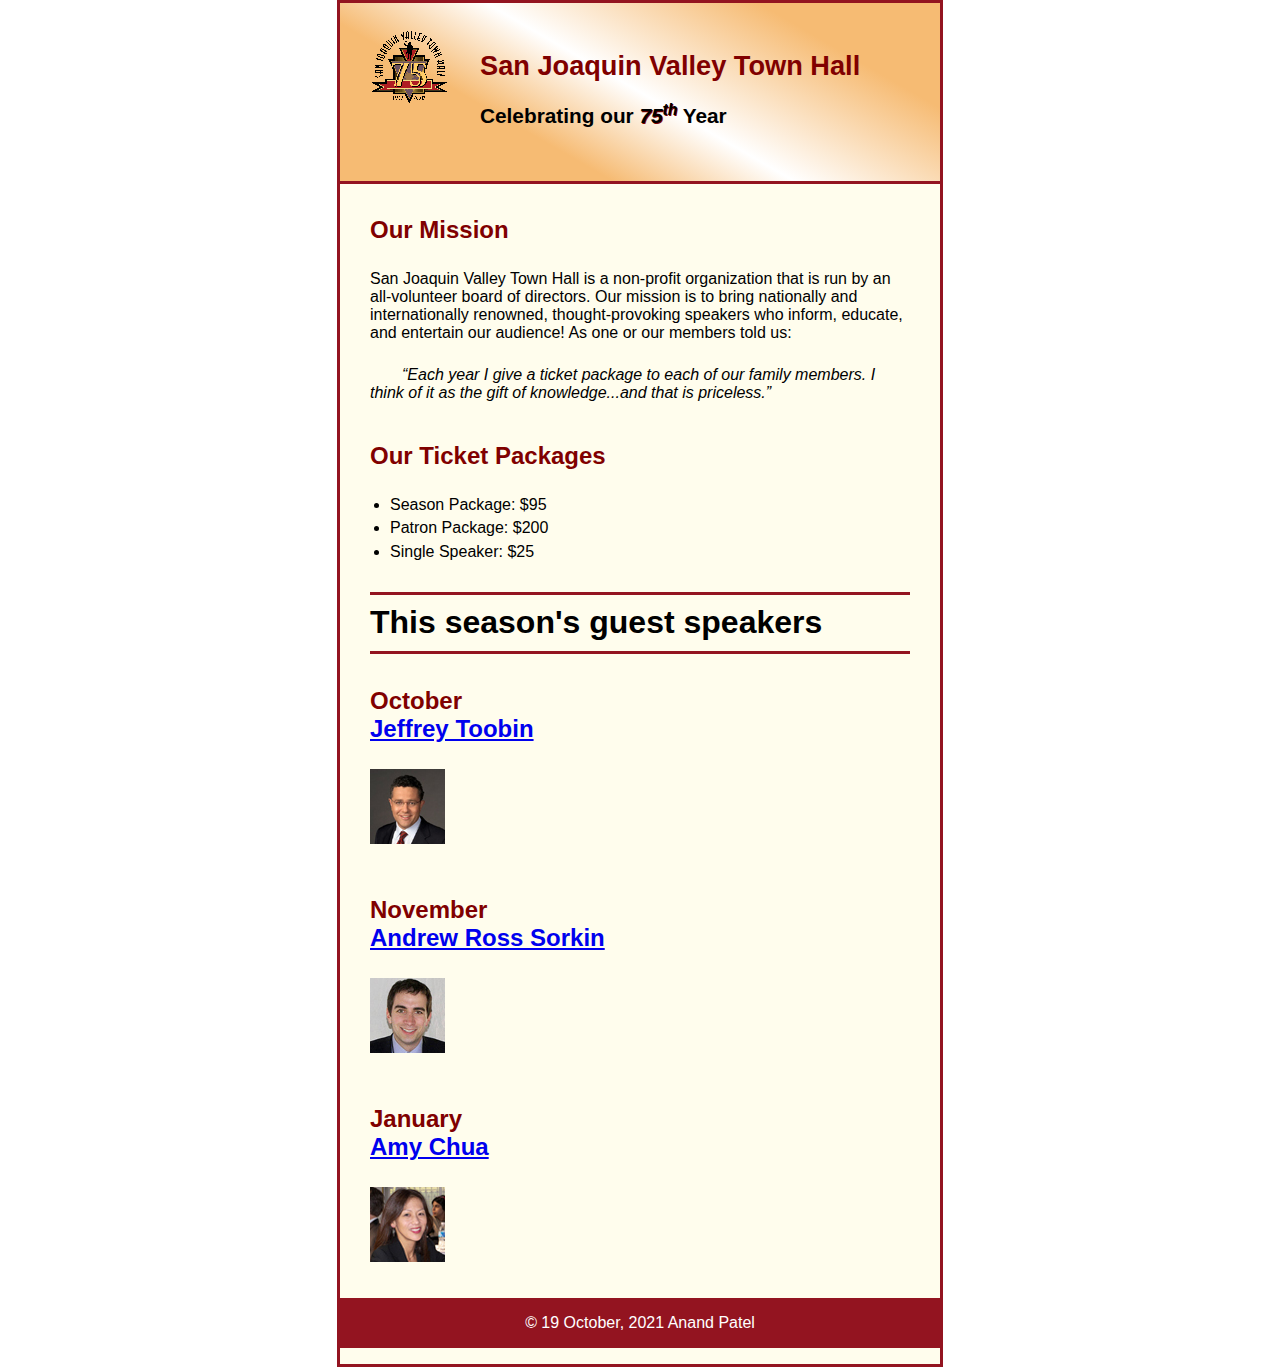
<file: index.html>
<!DOCTYPE html>
<html lang="en">

<head>
	<meta charset="utf-8">
	<title>San Joaquin Valley Town Hall</title>
	<link rel="shortcut icon" href="favicon.ico">
	<link rel="stylesheet" href="normalize.css">
	<link rel="stylesheet" href="main.css">
</head>

<body>
	<header>
		<img src="town_hall_logo.gif" height="80" alt="Town Hall GIF" />
		<h2>San Joaquin Valley Town Hall</h2>
		<h3>Celebrating our <em class="shadow">75<sup>th</sup></em> Year</h3>
	</header>
	<main>
		<h2>Our Mission</h2>

		<p>San Joaquin Valley Town Hall is a non-profit organization that is run by an all-volunteer board of directors. Our mission is to bring nationally and internationally renowned, thought-provoking speakers who inform, educate, and entertain our audience! As one or our members told us:</p>


		<p><q>Each year I give a ticket package to each of our family members. I think of it as the gift of knowledge...and that is priceless.</q></p>


		<h2>Our Ticket Packages</h2>
	
		<ul>
			<li>Season Package: $95</li>
			<li>Patron Package: $200</li>
			<li>Single Speaker: $25</li>
		</ul>

		<h1>This season's guest speakers</h1>

		<h2>October
		
		<br><a href="toobin.html">Jeffrey Toobin</a></h2>
		<img src="toobin75.jpg" alt="Toobin pic"/>

		<h2>November
		
		<br><a href="sorkin.html">Andrew Ross Sorkin</a></h2>
		<img src="sorkin75.jpg" alt="Sorkin pic"/>

		<h2>January
		
		<br><a href="chua.html">Amy Chua</a></h2>
		<img src="chua75.jpg" alt="Chua pic"/>
	
		
	</main>
	<footer>
		<p>&copy; 19 October, 2021 Anand Patel</p>
	</footer>
</body>
</html>
</file>
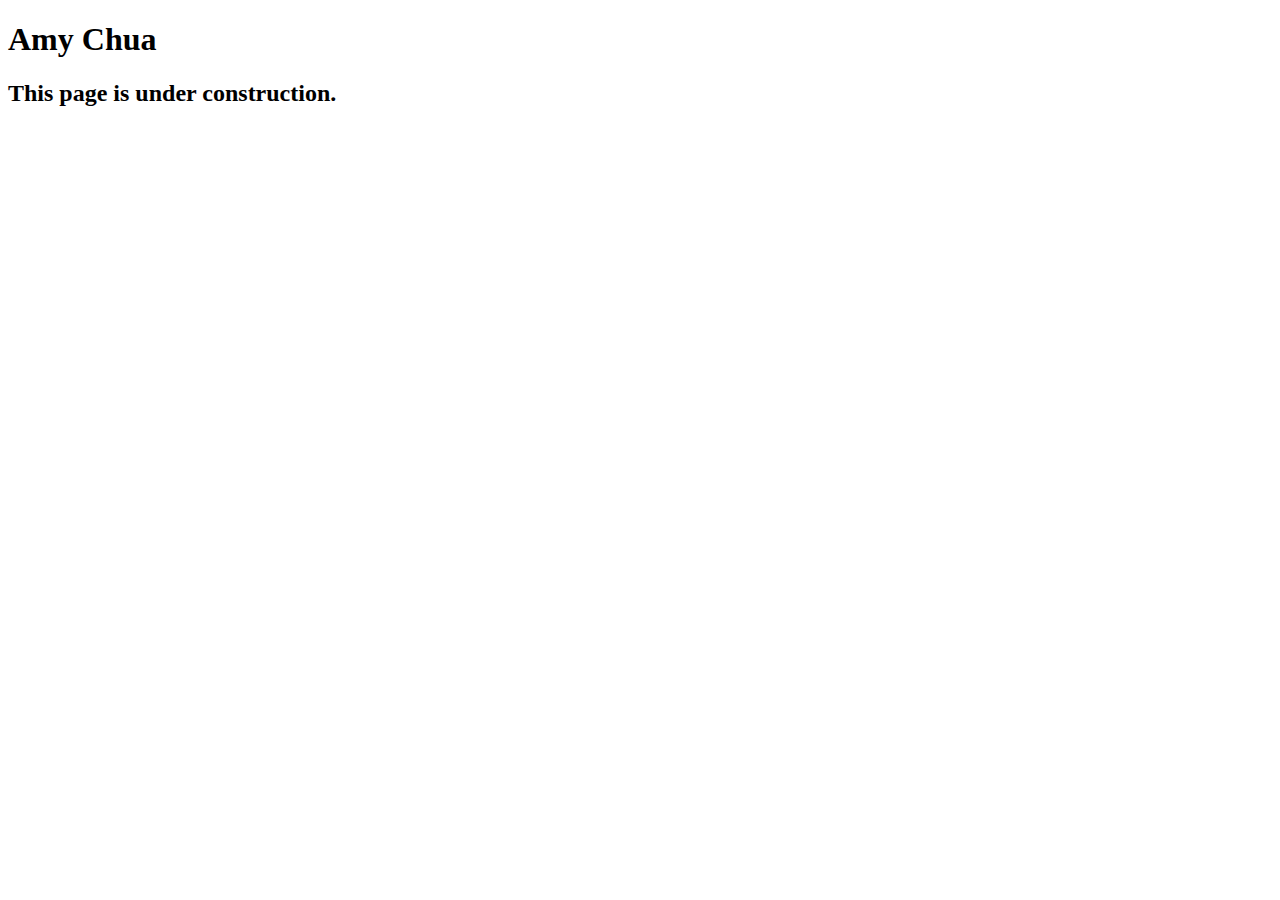
<file: chua.html>
<!DOCTYPE html>
<html lang="en">

<head>
	<meta charset="utf-8">
	<title>San Joaquin Valley Town Hall</title>
	<link rel="shortcut icon" href="images/favicon.ico">
</head>

<body>
	<main>
		<h1>Amy Chua</h1>
		<h2>This page is under construction.</h2>
	</main>
</body>

</html>
</file>
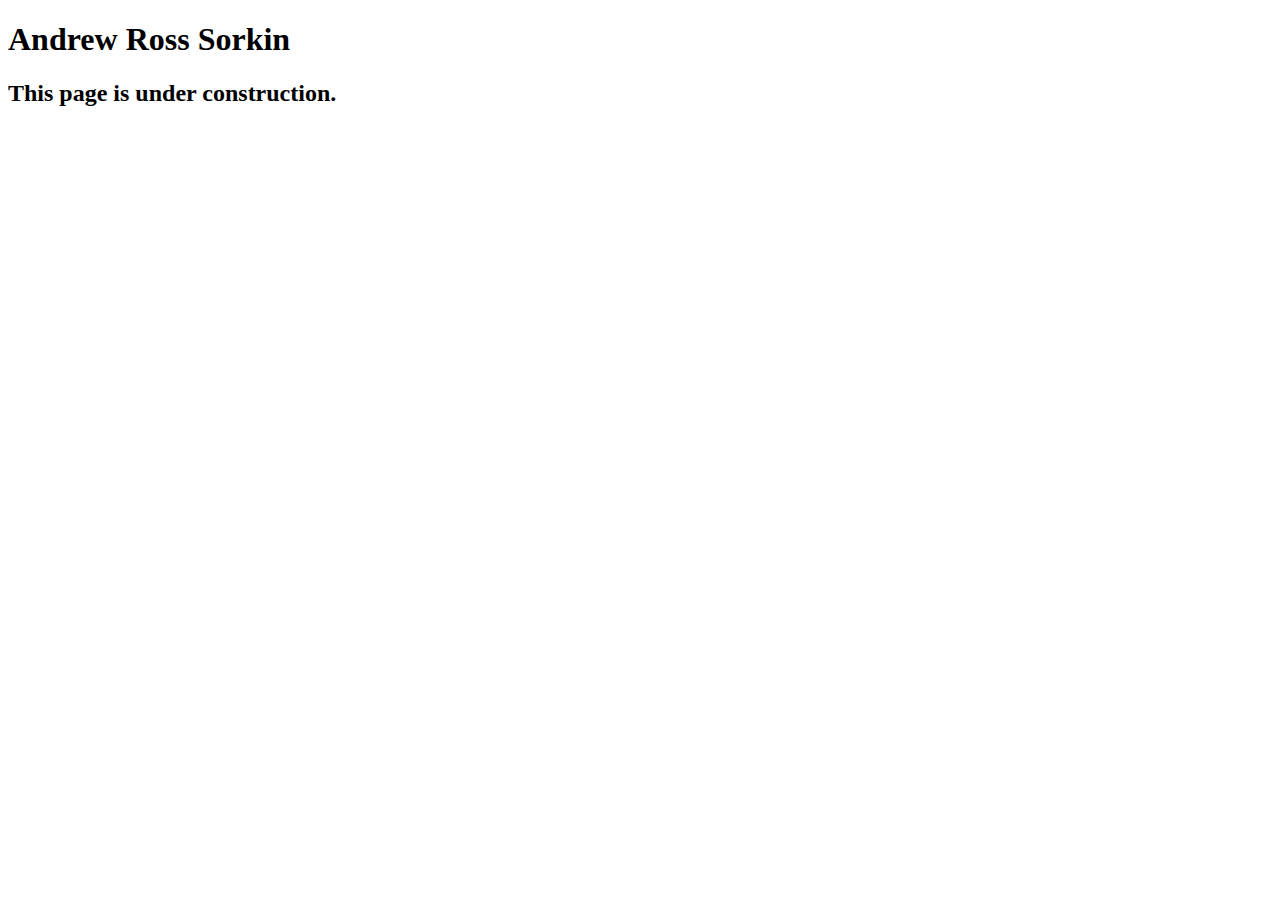
<file: sorkin.html>
<!DOCTYPE html>
<html lang="en">

<head>
	<meta charset="utf-8">
	<title>San Joaquin Valley Town Hall</title>
	<link rel="shortcut icon" href="favicon.ico">
</head>

<body>
	<main>
		<h1>Andrew Ross Sorkin</h1>
		<h2>This page is under construction.</h2>
	</main>
</body>

</html>
</file>
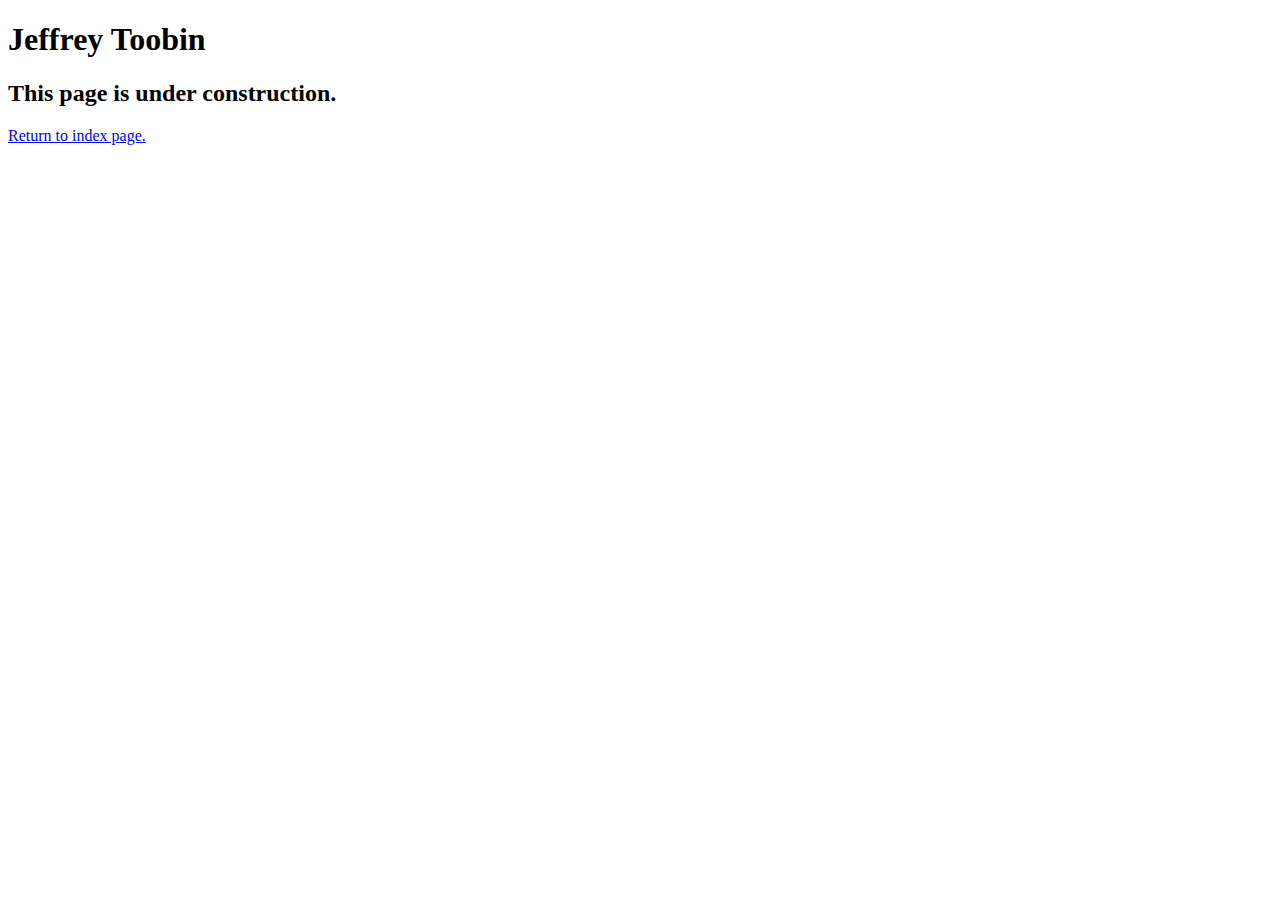
<file: toobin.html>
<!DOCTYPE html>
<html lang="en">

<head>
	<meta charset="utf-8">
	<title>San Joaquin Valley Town Hall</title>
	<link rel="shortcut icon" href="favicon.ico">
</head>

<body>
    <main>
	    <h1>Jeffrey Toobin</h1>
	    <h2>This page is under construction.</h2>	  
		<p><a href="index.html">Return to index page.</a></p>
    </main>
</body>

</html>
</file>
<file: main.css>
/* the styles for the elements */

/* the reset selector*/ 
* { 
margin: O; 
padding: O; 
}

html {
	background-color: white;
}

body {
	font-family: Arial, Helvetica, sans-serif;
    font-size: 100%;
	width: 600px;
	margin-top: 0;
	margin-bottom: 0;
	margin-left: auto;
	margin-right: auto;
	border-style: solid;
	border-color: #931420;
	border-width: 3px;
	background-color: #fffded;
	
		
	
	
}



/* the styles for the header */

header {
	padding-top: 1.5em;
	padding-bottom: 2em;
	border-bottom: solid #931420 3px;
	background: linear-gradient(30deg, #f6bb73 0%, #f6bb73 30%, white 50%, #f6bb73 80%, #f6bb73 100%)
	
}	

header img {
	float: left; 
	padding-left: 30px;
	padding-right: 30px;
}

.shadow {
	text-shadow: 1px 1px #800000;
}


header h2 {
	font-size: 170%;
	color: #800000;

}

header h3 {
	font-size: 130%;
	styles: italic;

}

/* the styles for the section */
main {
	clear: left;
	padding-left: 30px;
	padding-right: 30px;
}

main h1 {
	font: 150%;
	border-top: solid #931420 3px;
	border-bottom: solid #931420 3px;
	padding-bottom: .3em;
	padding-top: .3em;
}

main h2 {
	font: 130%;
	color: #800000;
	padding-bottom: .25em; 
	padding-top: .5em;
}

main h3 {
	font: 105%;
	padding-bottom: .25em;
}

main img {
	padding-bottom: 1em;
}

a:hover {
	font-style: italic;
	
}

main p {
	padding-bottom: .5em;
}

main q {
	padding-right: 2em;
	padding-left: 2em;
	font-style: italic;
}

main blockquote {
	padding-right: 2em;
	padding-left: 2em;
}

main ul {
	padding-bottom: .25em;
	padding-left: 1.25em;
}

main li {
	padding-bottom: .35em;
}
	

/* the styles for the footer */

footer {
	background-color: #931420;
}

footer p {
	color: white;
	text-align: center;
	padding-bottom: 1em;
	padding-top: 1em;
}
</file>
